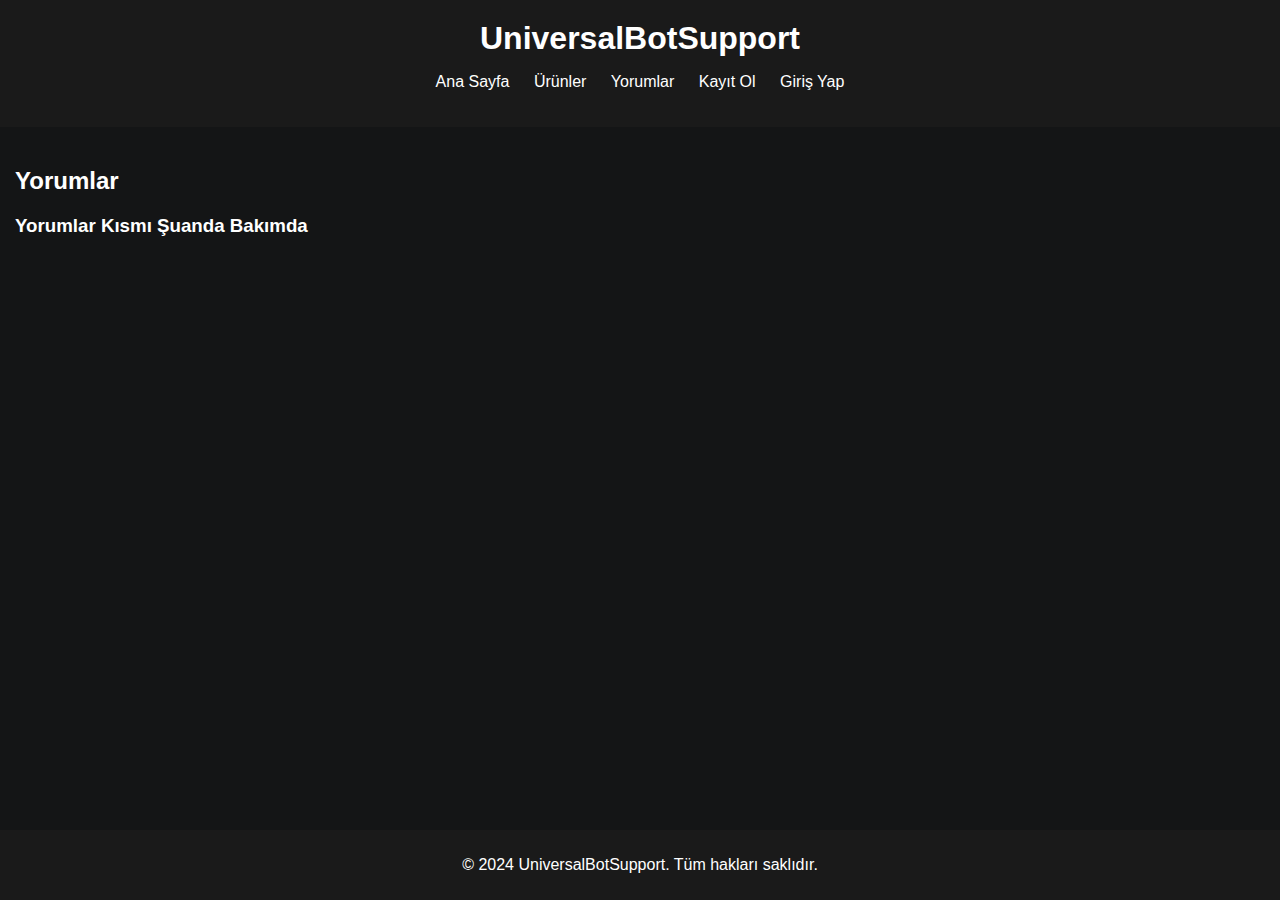
<file: contact.html>
<!DOCTYPE html>
<html lang="en">
<head>
    <meta charset="UTF-8">
    <meta name="viewport" content="width=device-width, initial-scale=1.0">
    <title>Yorumlar - UniversalBotSupport</title>
    <link rel="stylesheet" href="styles.css">
</head>
<body>
    <header>
        <h1>UniversalBotSupport</h1>
        <nav>
            <ul>
                <li><a href="index.html">Ana Sayfa</a></li>
                <li><a href="products.html">Ürünler</a></li>
                <li><a href="contact.html">Yorumlar</a></li>
                <li><a href="register.html">Kayıt Ol</a></li>
                <li><a href="login.html">Giriş Yap</a></li>
            </ul>
        </nav>
    </header>
    <main>
        <h2>Yorumlar</h2>

        <!-- Bakımda olduğunda gösterilecek mesaj -->
        <div id="maintenance-message" style="display: none;">
            <h3>Yorumlar Kısmı Şuanda Bakımda</h3>
        </div>

        <!-- Yorum formu kısmı, bakımda değilse görünür -->
        <div id="comment-section" style="display: block;">
            <form id="comment-form">
                <label for="rating">Yıldız:</label>
                <div id="rating-stars">
                    <input type="radio" name="rating" id="star5" value="5"><label for="star5">☆</label>
                    <input type="radio" name="rating" id="star4" value="4"><label for="star4">☆</label>
                    <input type="radio" name="rating" id="star3" value="3"><label for="star3">☆</label>
                    <input type="radio" name="rating" id="star2" value="2"><label for="star2">☆</label>
                    <input type="radio" name="rating" id="star1" value="1"><label for="star1">☆</label>
                </div>
                <label for="comment">Yorum:</label>
                <textarea id="comment" name="comment" required></textarea>
                <button type="submit">Yorum Yap</button>
            </form>
            <div id="comment-list">
                <!-- Yorumlar burada listelenecek -->
            </div>
            <p id="comment-count">0 yorum</p>
        </div>
    </main>
    <footer>
        <p>&copy; 2024 UniversalBotSupport. Tüm hakları saklıdır.</p>
    </footer>
    <script src="scripts.js"></script>

    <script>
        // Sayfa yüklendiğinde yorumlar bakımda mı kontrol et
        window.onload = function() {
            var isMaintenanceMode = true; // Bakımda mı kontrol et (değiştirilebilir)

            if (isMaintenanceMode) {
                // Bakımda olduğunu göstermek için mesajı göster ve formu gizle
                document.getElementById('maintenance-message').style.display = 'block';
                document.getElementById('comment-section').style.display = 'none';
            }
        };
    </script>
</body>
</html>
</file>
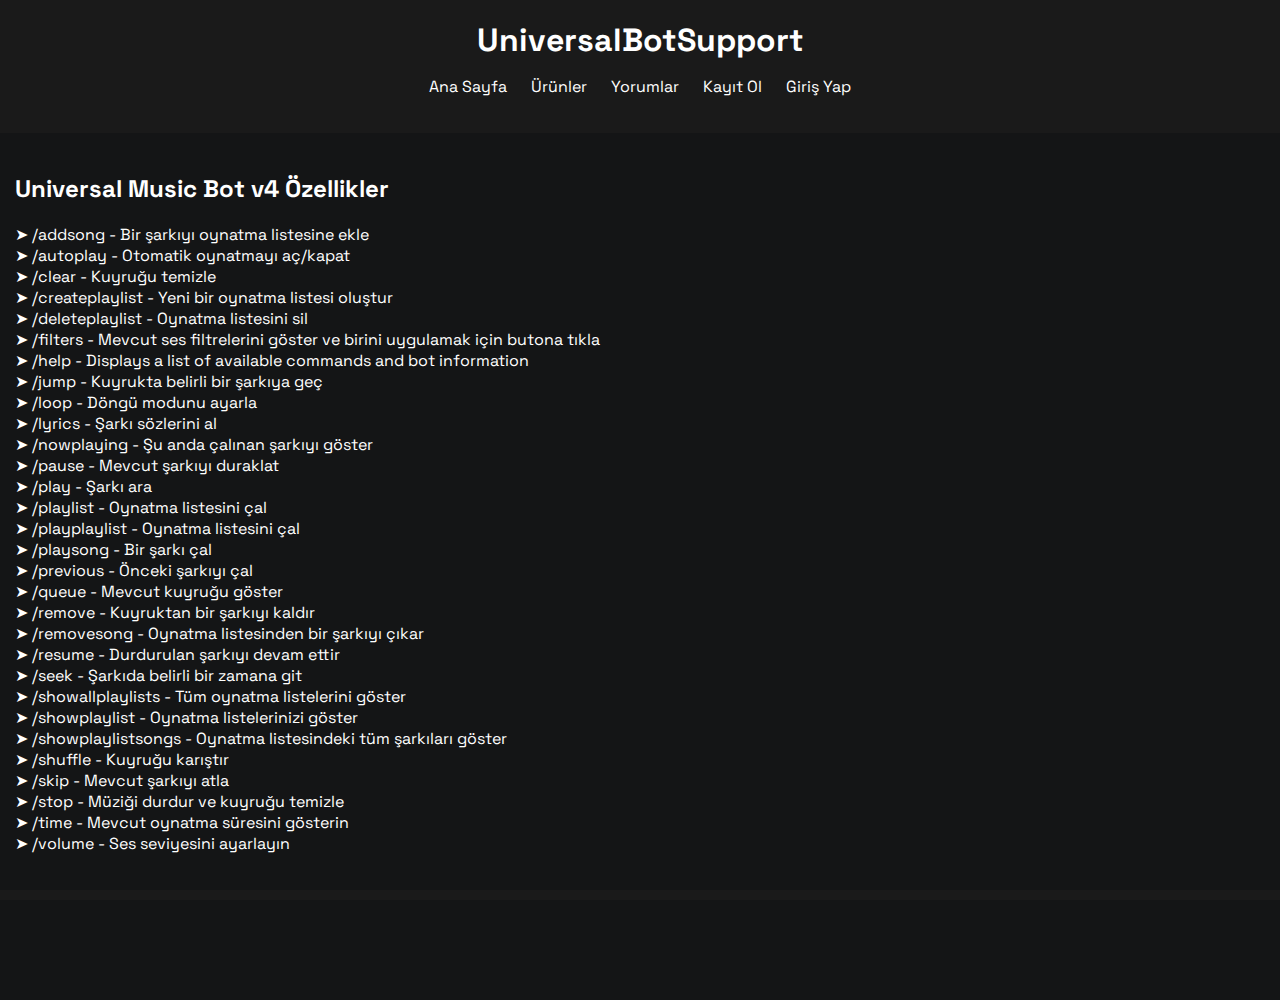
<file: features.html>
<!DOCTYPE html>
<html lang="en">
<head>
    <meta charset="UTF-8">
    <meta name="viewport" content="width=device-width, initial-scale=1.0">
    <title>Universal Music Bot v4 - Özellikler</title>
    <link href="https://fonts.googleapis.com/css?family=Space%20Grotesk:700|Space%20Grotesk:400" rel="stylesheet">
    <link rel="stylesheet" href="styles.css">
</head>
<body>
    <header>
        <h1>UniversalBotSupport</h1>
        <nav>
            <ul>
                <li><a href="index.html">Ana Sayfa</a></li>
                <li><a href="products.html">Ürünler</a></li>
                <li><a href="contact.html">Yorumlar</a></li>
                <li><a href="register.html">Kayıt Ol</a></li>
                <li><a href="login.html">Giriş Yap</a></li>
            </ul>
        </nav>
    </header>
    <main>
        <h2>Universal Music Bot v4 Özellikler</h2>
        <p>
            ➤ /addsong - Bir şarkıyı oynatma listesine ekle<br>
            ➤ /autoplay - Otomatik oynatmayı aç/kapat<br>
            ➤ /clear - Kuyruğu temizle<br>
            ➤ /createplaylist - Yeni bir oynatma listesi oluştur<br>
            ➤ /deleteplaylist - Oynatma listesini sil<br>
            ➤ /filters - Mevcut ses filtrelerini göster ve birini uygulamak için butona tıkla<br>
            ➤ /help - Displays a list of available commands and bot information<br>
            ➤ /jump - Kuyrukta belirli bir şarkıya geç<br>
            ➤ /loop - Döngü modunu ayarla<br>
            ➤ /lyrics - Şarkı sözlerini al<br>
            ➤ /nowplaying - Şu anda çalınan şarkıyı göster<br>
            ➤ /pause - Mevcut şarkıyı duraklat<br>
            ➤ /play - Şarkı ara<br>
            ➤ /playlist - Oynatma listesini çal<br>
            ➤ /playplaylist - Oynatma listesini çal<br>
            ➤ /playsong - Bir şarkı çal<br>
            ➤ /previous - Önceki şarkıyı çal<br>
            ➤ /queue - Mevcut kuyruğu göster<br>
            ➤ /remove - Kuyruktan bir şarkıyı kaldır<br>
            ➤ /removesong - Oynatma listesinden bir şarkıyı çıkar<br>
            ➤ /resume - Durdurulan şarkıyı devam ettir<br>
            ➤ /seek - Şarkıda belirli bir zamana git<br>
            ➤ /showallplaylists - Tüm oynatma listelerini göster<br>
            ➤ /showplaylist - Oynatma listelerinizi göster<br>
            ➤ /showplaylistsongs - Oynatma listesindeki tüm şarkıları göster<br>
            ➤ /shuffle - Kuyruğu karıştır<br>
            ➤ /skip - Mevcut şarkıyı atla<br>
            ➤ /stop - Müziği durdur ve kuyruğu temizle<br>
            ➤ /time - Mevcut oynatma süresini gösterin<br>
            ➤ /volume - Ses seviyesini ayarlayın
        </p>
    </main>
    <footer>
        <p>&copy; 2024 UniversalBotSupport. Tüm hakları saklıdır.</p>
        <p>Design By BrK</p>
    </footer>
</body>
</html>
</file>
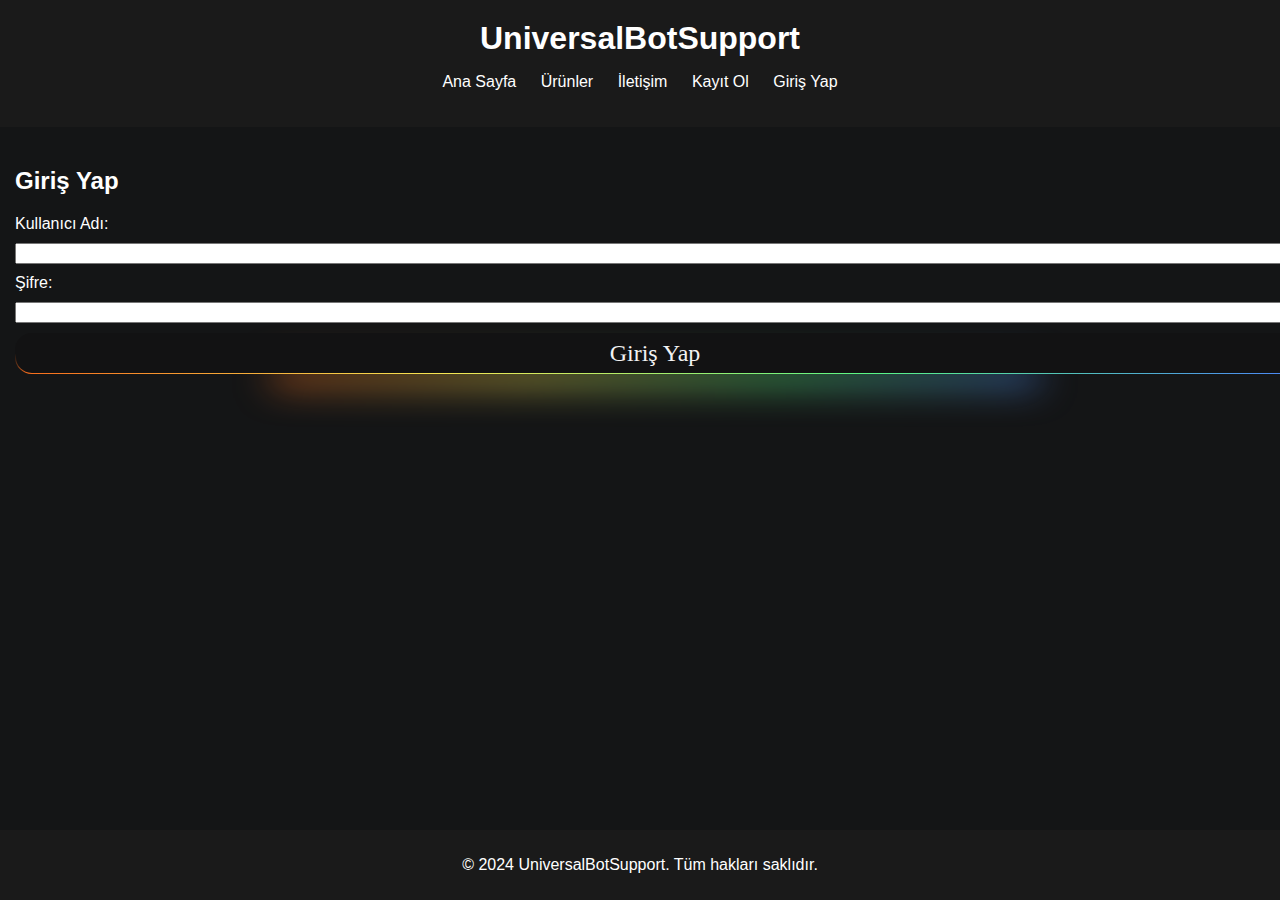
<file: login.html>
<!DOCTYPE html>
<html lang="en">
<head>
    <meta charset="UTF-8">
    <meta name="viewport" content="width=device-width, initial-scale=1.0">
    <title>Giriş Yap - UniversalBotSupport</title>
    <link rel="stylesheet" href="styles.css">
</head>
<body>
    <header>
        <h1>UniversalBotSupport</h1>
        <nav>
            <ul>
                <li><a href="index.html">Ana Sayfa</a></li>
                <li><a href="products.html">Ürünler</a></li>
                <li><a href="contact.html">İletişim</a></li>
                <li><a href="register.html">Kayıt Ol</a></li>
                <li><a href="login.html">Giriş Yap</a></li>
            </ul>
        </nav>
    </header>
    <main>
        <h2>Giriş Yap</h2>
        <form id="loginForm">
            <label for="username">Kullanıcı Adı:</label>
            <input type="text" id="username" name="username" required>
            <label for="password">Şifre:</label>
            <input type="password" id="password" name="password" required>
            <button type="submit">Giriş Yap</button>
        </form>
    </main>
    <footer>
        <p>&copy; 2024 UniversalBotSupport. Tüm hakları saklıdır.</p>
    </footer>
    <script src="scripts.js"></script>
</body>
</html>
</file>
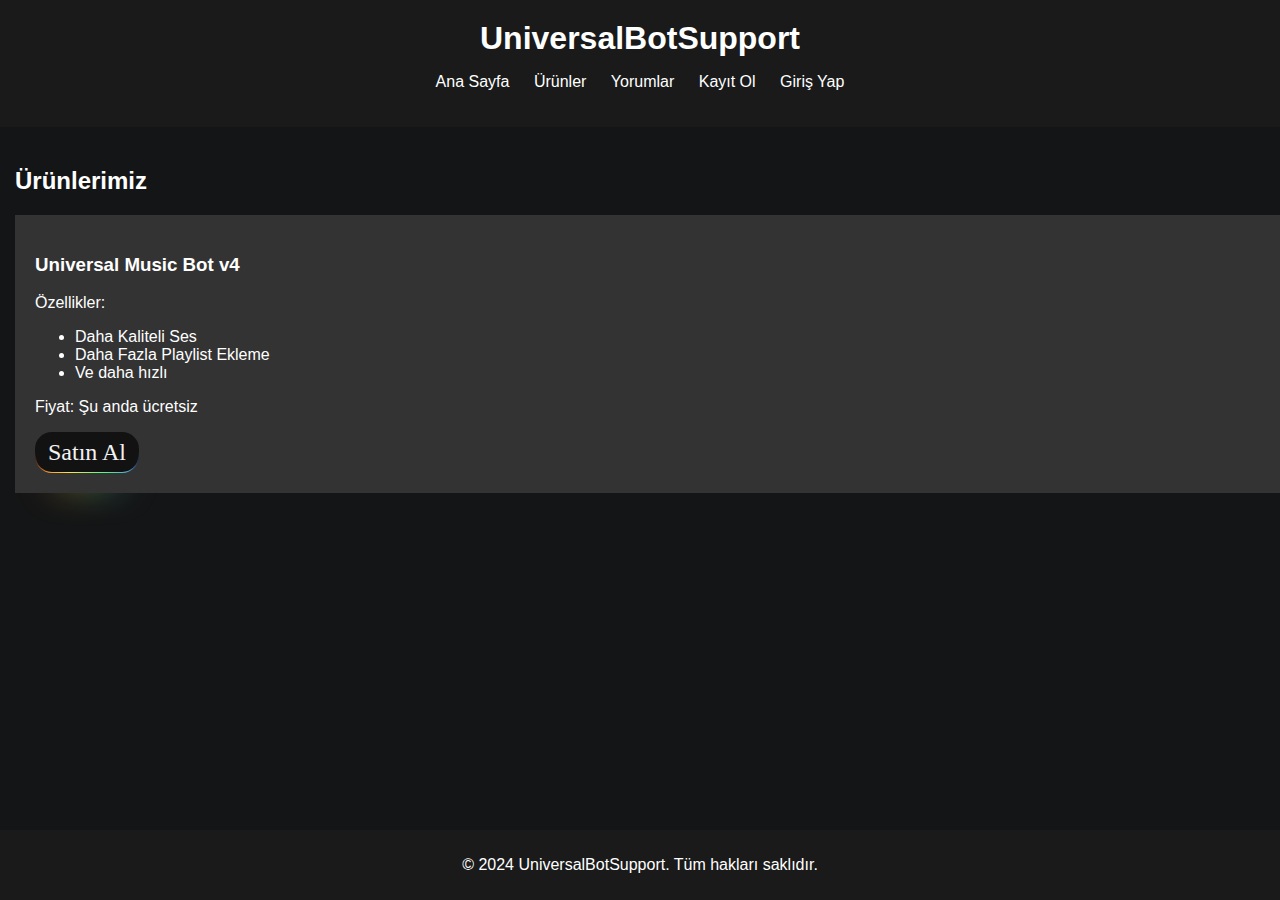
<file: products.html>
<!DOCTYPE html>
<html lang="en">
<head>
    <meta charset="UTF-8">
    <meta name="viewport" content="width=device-width, initial-scale=1.0">
    <title>Ürünler - UniversalBotSupport</title>
    <link rel="stylesheet" href="styles.css">
</head>
<body>
    <header>
        <h1>UniversalBotSupport</h1>
        <nav>
            <ul>
                <li><a href="index.html">Ana Sayfa</a></li>
                <li><a href="products.html">Ürünler</a></li>
                <li><a href="contact.html">Yorumlar</a></li>
                <li><a href="register.html">Kayıt Ol</a></li>
                <li><a href="login.html">Giriş Yap</a></li>
            </ul>
        </nav>
    </header>
    <main>
        <h2>Ürünlerimiz</h2>
        <div class="product-list">
            <div class="product-item">
                <h3>Universal Music Bot v4</h3>
                <p>Özellikler:</p>
                <ul>
                    <li>Daha Kaliteli Ses</li>
                    <li>Daha Fazla Playlist Ekleme</li>
                    <li>Ve daha hızlı</li>
                </ul>
                <p>Fiyat: Şu anda ücretsiz</p>
                <button onclick="purchaseProduct('Universal Music Bot v4', 0)">Satın Al</button>
            </div>
            <div class="product-item hidden">
                <h3>Bot B</h3>
                <p>Özellikler:</p>
                <ul>
                    <li>Özellik 1</li>
                    <li>Özellik 2</li>
                </ul>
                <p>Fiyat: $30</p>
                <button onclick="purchaseProduct('Bot B', 30)">Satın Al</button>
            </div>
        </div>
    </main>
    <footer>
        <p>&copy; 2024 UniversalBotSupport. Tüm hakları saklıdır.</p>
    </footer>
    <script src="scripts.js"></script>
</body>
</html>
</file>
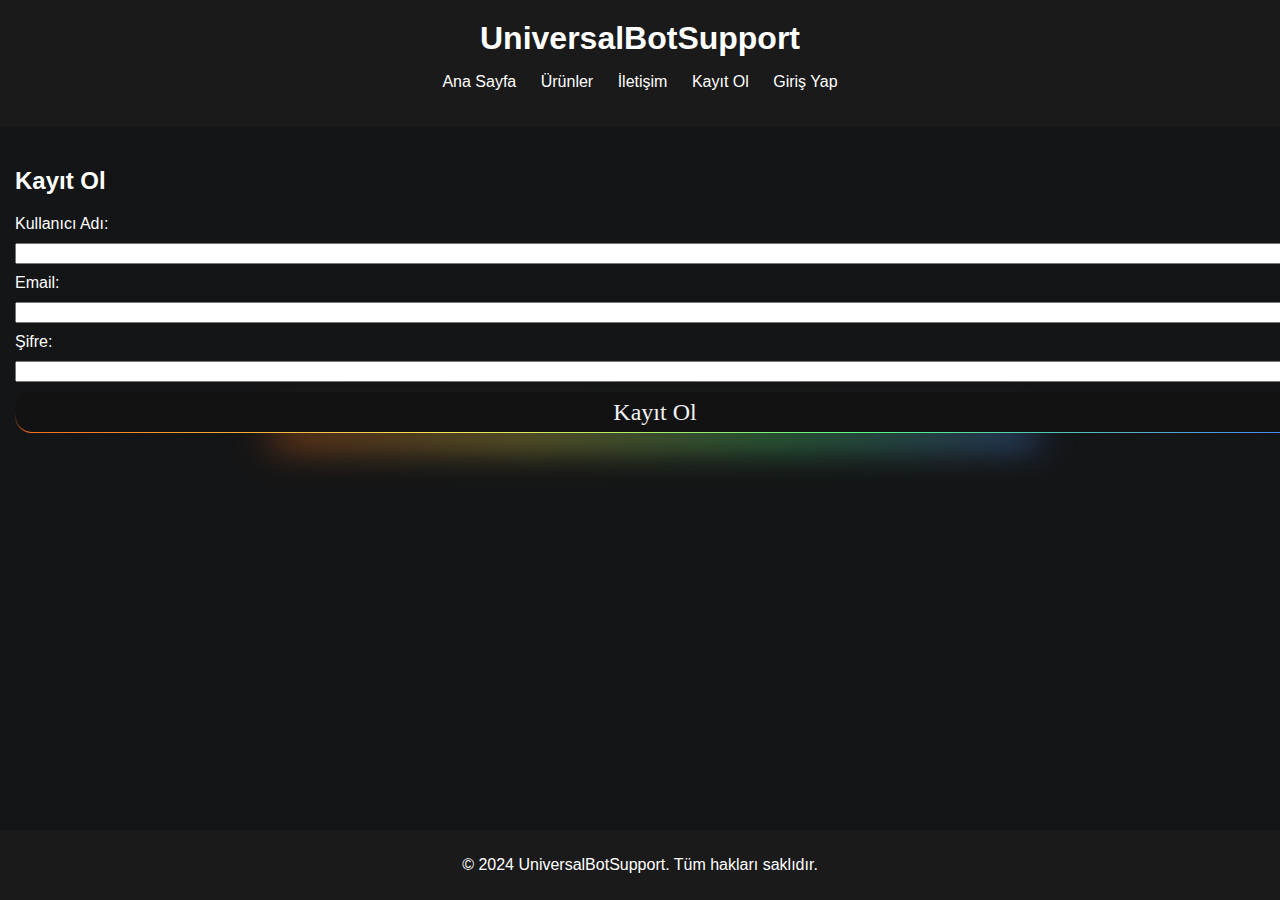
<file: register.html>
<!DOCTYPE html>
<html lang="en">
<head>
    <meta charset="UTF-8">
    <meta name="viewport" content="width=device-width, initial-scale=1.0">
    <title>Kayıt Ol - UniversalBotSupport</title>
    <link rel="stylesheet" href="styles.css">
</head>
<body>
    <header>
        <h1>UniversalBotSupport</h1>
        <nav>
            <ul>
                <li><a href="index.html">Ana Sayfa</a></li>
                <li><a href="products.html">Ürünler</a></li>
                <li><a href="contact.html">İletişim</a></li>
                <li><a href="register.html">Kayıt Ol</a></li>
                <li><a href="login.html">Giriş Yap</a></li>
            </ul>
        </nav>
    </header>
    <main>
        <h2>Kayıt Ol</h2>
        <form id="registerForm">
            <label for="username">Kullanıcı Adı:</label>
            <input type="text" id="username" name="username" required>
            <label for="email">Email:</label>
            <input type="email" id="email" name="email" required>
            <label for="password">Şifre:</label>
            <input type="password" id="password" name="password" required>
            <button type="submit">Kayıt Ol</button>
        </form>
    </main>
    <footer>
        <p>&copy; 2024 UniversalBotSupport. Tüm hakları saklıdır.</p>
    </footer>
    <script src="scripts.js"></script>
</body>
</html>
</file>
<file: styles.css>
:root {
    --m: 1.5rem; 
    --red: #FF6565;
    --pink: #FF64F9;
    --purple: #6B5FFF;
    --blue: #4D8AFF;
    --green: #5BFF89;
    --yellow: #FFEE55;
    --orange: #FF6D1B;
}

html, body {
    overflow-y: auto; 
    overflow-x: hidden; 
    width: 100%;
    height: 100%;
}

body {
    font-family: 'Space Grotesk', sans-serif;
    margin: 0;
    padding: 0;
    background-color: #141516;
    color: #fff;
    display: flex;
    flex-direction: column;
    justify-content: flex-start; 
    align-items: center;
    height: 100vh;
}

header {
    background-color: #1a1a1a;
    padding: 20px;
    text-align: center;
    width: 100%;
    position: relative;
}

header h1 {
    margin: 0;
    font-size: 2em;
}

nav ul {
    list-style: none;
    padding: 0;
}

nav ul li {
    display: inline;
    margin: 0 10px;
}

nav ul li a {
    color: #fff;
    text-decoration: none;
}

main {
    padding: 20px;
    padding-left: 50px;
    flex: 1 0 auto; 
    width: 100%;
}

.hero {
    text-align: center;
    margin-bottom: 40px;
}

.products, .product-list {
    margin: 20px 0;
}

.product-item {
    background-color: #333;
    padding: 20px;
    margin: 10px 0;
}

footer {
    background-color: #1a1a1a;
    padding: 10px;
    text-align: center;
    position: relative;
    width: 130%;
    flex-shrink: 0;
}

form {
    display: flex;
    flex-direction: column;
}

form label, form input, form textarea {
    margin-bottom: 10px;
}

.button-container {
    display: flex;
    gap: 10px; /* Butonlar arasında boşluk bırakmak için */
}

button {
    border: calc(0.08 * var(--m)) solid transparent;
    position: relative;
    color: #F3F3F3;
    font-family: 'Space Grotesk'; /* Diğer yazı stilleriyle uyumlu */
    font-size: var(--m);
    border-radius: calc(0.7 * var(--m));
    padding: calc(0.25 * var(--m)) calc(0.5 * var(--m)); 
    display: flex;
    justify-content: center;
    cursor: pointer;
    background: linear-gradient(#121213, #121213), linear-gradient(#121213 50%, rgba(18, 18, 19, 0.6) 80%, rgba(18, 18, 19, 0)),  linear-gradient(90deg, var(--orange), var(--yellow), var(--green), var(--blue), var(--purple), var(--pink), var(--red));
    background-origin: border-box;
    background-clip: padding-box, border-box, border-box;
    background-size: 200%;
    animation: animate 2s infinite linear;
}

button::before {
    content: '';
    background: linear-gradient(90deg, var(--orange), var(--yellow), var(--green), var(--blue), var(--purple), var(--pink), var(--red));
    height: 30%;
    width: 60%;
    position: absolute;
    bottom: -20%;
    z-index: -5;
    background-size: 200%;
    animation: animate 2s infinite linear;
    filter: blur(calc(0.8 * var(--m)));
}

button:hover, button:hover::before {
    animation: animate 0.5s infinite linear;
}

@keyframes animate {
    0% {background-position: 0}
    100% {background-position: 200%}
}

@media screen and (max-width: 1000px) {
    :root {
        --m: 1.5rem; 
    }
}

/* Yorum yapma formu ve yıldızlı değerlendirme stil kuralları */
#rating {
    display: flex;
    gap: 5px;
}

#rating input[type="radio"] {
    display: none;
}

#rating label {
    font-size: 1.5rem;
    cursor: pointer;
    color: #FFD700; 
}

#rating input[type="radio"]:checked ~ label {
    color: #FFD700;
}

#comment-list {
    margin-top: 20px;
}

.comment-item {
    border: 1px solid #ccc;
    padding: 10px;
    margin-bottom: 10px;
    background-color: #000000;
}

.comment-item .username {
    font-weight: bold;
}

.comment-item .rating {
    color: #FFD700;
}

/* Gizli ürünler */
.product-item.hidden {
    display: none;
}

/* Kullanıcı profil fotoğrafı stil kuralları */
#userProfile {
    position: absolute;
    top: 20px;
    right: 40px; /* Profil fotoğrafını sağa daha fazla kaydırdım */
    display: block; /* Başlangıçta görünür */
    cursor: pointer; /* Tıklanabilir olduğunu belirtmek için imleci değiştir */
}

/* Profil menüsü stil ayarları */
.profile-menu {
    position: absolute; /* Profil fotoğrafının altına yerleştirir */
    background-color: rgba(255, 255, 255, 0.9); /* Yarı saydam beyaz arka plan */
    border: 1px solid #ccc;
    border-radius: 5px;
    box-shadow: 0 2px 10px rgba(0, 0, 0, 0.3);
    z-index: 1000; /* Diğer öğelerin üstünde görünmesi için */
    right: 35px; /* Sağdan konumlandırma */
    display: none; /* Başlangıçta gizli */
}

/* Menü öğeleri için stil */
.profile-menu ul {
    list-style: none;
    padding: 0;
    margin: 0;
}

.profile-menu li {
    padding: 10px 15px; /* Yatay ve dikey dolgu */
    cursor: pointer; /* Tıklanabilir olduğunu belirtmek için imleci değiştir */
    color: #141516; /* Metin rengi */
    font-weight: normal; /* Normal yazı kalınlığı */
    transition: background-color 0.3s; /* Geçiş efekti */
}

.profile-menu li:hover {
    background-color: var(--blue); /* Üzerine gelindiğinde arka plan rengi değişir */
    color: #fff; /* Metin rengini beyaz yap */
}

/* Profil fotoğrafı stil ayarları */
#profilePhoto {
    width: 40px;
    height: 40px;
    border-radius: 50%;
    border: 2px solid #fff; /* Beyaz kenarlık */
    margin-right: 10px; /* Diğer içeriklerden biraz daha uzak olması için sağa boşluk bırak */
}
.category-selector {
    margin: 15px 0; /* Üst ve alt kısımlara daha az boşluk bırak */
    text-align: center; /* Metni ortala */
    background-color: #2a2a2a; /* Kategori alanının yeni arka plan rengi */
    padding: 10px; /* İçerik etrafında daha az boşluk bırak */
    border-radius: 5px; /* Kenarları yuvarla */
    font-size: 0.9rem; /* Font boyutunu küçült */
}

.category-selector label {
    font-size: 1rem; /* Etiket font boyutunu küçült */
    color: #FFD700; /* Etiket rengi */
}

.category-selector select {
    margin-top: 5px; /* Etiketin altına daha az boşluk bırak */
    padding: 8px; /* İçerik etrafında daha az boşluk bırak */
    font-size: 0.9rem; /* Font boyutunu küçült */
    border: 1px solid #FFD700; /* Kenarlık rengi */
    border-radius: 5px; /* Kenarları yuvarla */
    background-color: #1e1e1e; /* Arka plan rengi */
    color: #FFD700; /* Metin rengi */
}
</file>
